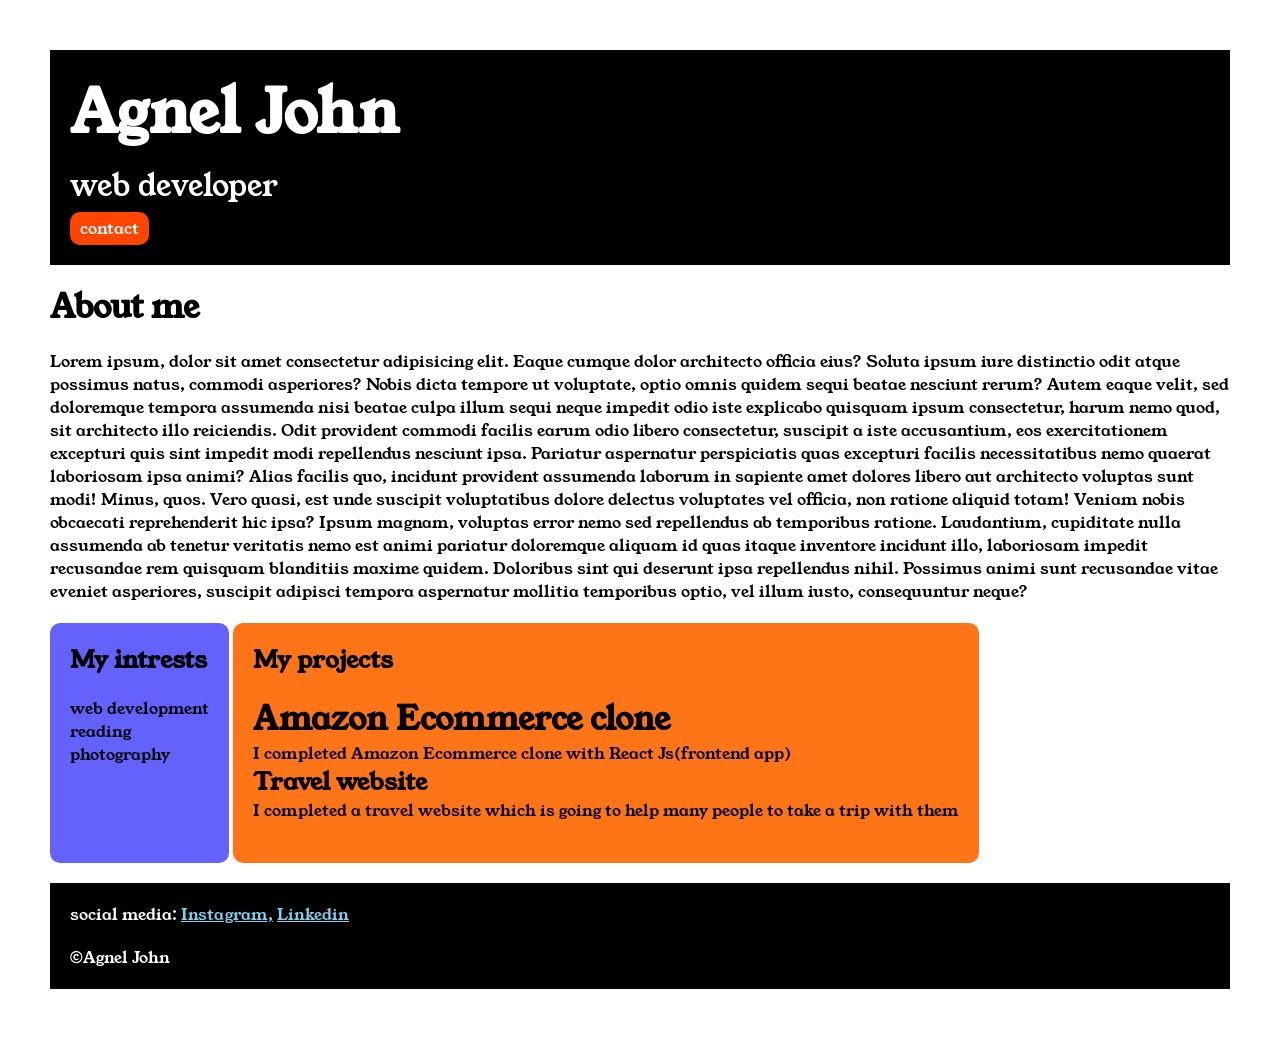
<file: index.html>
<!DOCTYPE html>
<html lang="en">
<head>
    <meta charset="UTF-8">
    <meta name="viewport" content="width=device-width, initial-scale=1.0">
    <title>Document</title>
    <link rel="stylesheet" href="style.css"><link rel="preconnect" href="https://fonts.googleapis.com">
    <link rel="preconnect" href="https://fonts.gstatic.com" crossorigin>
    <link href="https://fonts.googleapis.com/css2?family=Young+Serif&display=swap" rel="stylesheet">
</head>
<body>

    <div class="container">

    
    <div class="section-one">
    <h1 class="section-one__name">Agnel John</h1>
<p class="section-one__role"> web developer</p>
<a class="section-one__contact" href="contact.html">contact</a>
    </div>
<div class="section-two">
<h1 class="section-two__title">About me </h1>
<p class="section-two__desc">Lorem ipsum, dolor sit amet consectetur adipisicing elit. Eaque cumque dolor architecto officia eius? Soluta ipsum iure distinctio odit atque possimus natus, commodi asperiores? Nobis dicta tempore ut voluptate, optio omnis quidem sequi beatae nesciunt rerum? Autem eaque velit, sed doloremque tempora assumenda nisi beatae culpa illum sequi neque impedit odio iste explicabo quisquam ipsum consectetur, harum nemo quod, sit architecto illo reiciendis. Odit provident commodi facilis earum odio libero consectetur, suscipit a iste accusantium, eos exercitationem excepturi quis sint impedit modi repellendus nesciunt ipsa. Pariatur aspernatur perspiciatis quas excepturi facilis necessitatibus nemo quaerat laboriosam ipsa animi? Alias facilis quo, incidunt provident assumenda laborum in sapiente amet dolores libero aut architecto voluptas sunt modi! Minus, quos. Vero quasi, est unde suscipit voluptatibus dolore delectus voluptates vel officia, non ratione aliquid totam! Veniam nobis obcaecati reprehenderit hic ipsa? Ipsum magnam, voluptas error nemo sed repellendus ab temporibus ratione. Laudantium, cupiditate nulla assumenda ab tenetur veritatis nemo est animi pariatur doloremque aliquam id quas itaque inventore incidunt illo, laboriosam impedit recusandae rem quisquam blanditiis maxime quidem. Doloribus sint qui deserunt ipsa repellendus nihil. Possimus animi sunt recusandae vitae eveniet asperiores, suscipit adipisci tempora aspernatur mollitia temporibus optio, vel illum iusto, consequuntur neque?</p>
</div>
<div class="section-three">
<h2 class="section-three__title">My intrests</h2>
<ul class="section-three__desc">

    <li>web development</li>
    <li>reading</li>
    <li>photography</li>

    
</ul>
</div>
<div class="section-four">
<h2 class="section-four__title">My projects</h2>
<ul class="section-four__desc">

    <li>
        <h1>Amazon Ecommerce clone</h1>
        <p>I completed Amazon Ecommerce clone with React Js(frontend app)</p>

    </li>
    <li>
        <h2>Travel website</h2>
        <p>I completed a travel website which is going to help many people to take a trip with them</p>
    </li>
</ul>
</div>

    
    <div class="section-five">

        <p class="section-five__title">social media:
            <a href="https://www.instagram.com/errormakesclever/?hl=en" >Instagram,</a>
            <a href="https://www.linkedin.com/in/theagneljohn/?originalSubdomain=in">Linkedin</a>
        </p>
        
        <p class="section-five__desc">&copy;Agnel John</p>
        </div>
        
            </div>
        
</body>
</html>
</file>
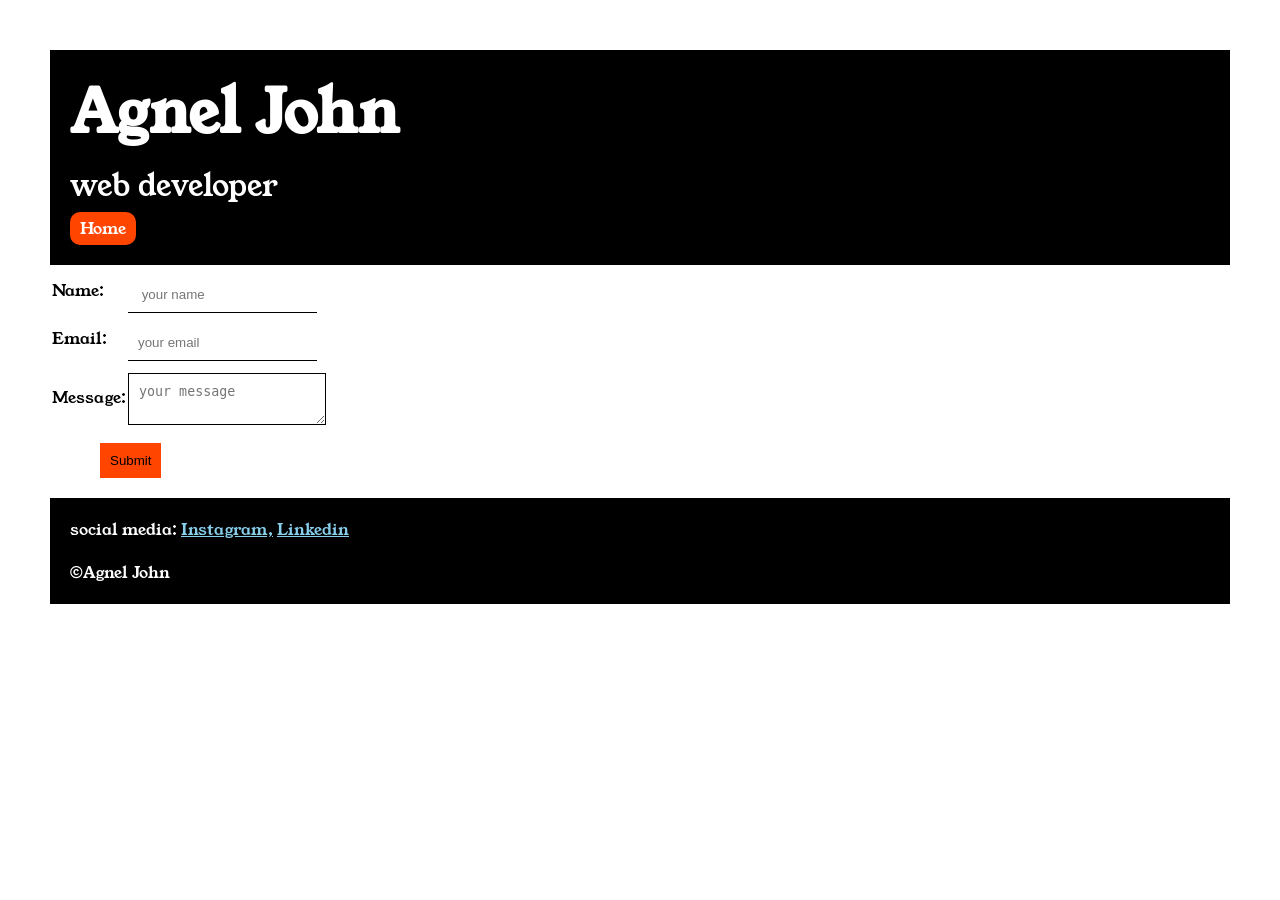
<file: contact.html>
<!DOCTYPE html>
<html lang="en">

<head>
    <meta charset="UTF-8">
    <meta name="viewport" content="width=device-width, initial-scale=1.0">
    <title>contact</title>

    <link rel="stylesheet" href="style.css"><link rel="preconnect" href="https://fonts.googleapis.com">
    <link rel="preconnect" href="https://fonts.gstatic.com" crossorigin>
    <link href="https://fonts.googleapis.com/css2?family=Young+Serif&display=swap" rel="stylesheet">
</head>

<body>
    <div class="container">


    <div class="section-one">
        <h1 class="section-one__name">Agnel John</h1>
    <p class="section-one__role"> web developer</p>
    <a class="section-one__contact" href="index.html">Home</a>
        </div>
        <div class="contact-form">
    <form>
        <table>
            <tr>
                <td>Name:</td>
                <td><input type="text" placeholder=" your name" class="contact-form__input"></td>

            </tr>
            <tr>
                <td>Email:</td>
                <td><input type="email" placeholder="your email"  class="contact-form__input"></td>
            </tr>
            </tr>
            <tr>
                <td>Message:</td>
                <td><textarea placeholder="your message" class="contact-form__textarea"></textarea></td>
            </tr>
        </table>
        
        <tr>
                   <td></td>
                   <td ><input type="submit" class="contact-form__submit"></td>
        </tr>
        </table>
    </form>
    </div>
    <div class="section-five">

        <p class="section-five__title">social media:
            <a href="https://www.instagram.com/errormakesclever/?hl=en" >Instagram,</a>
            <a href="https://www.linkedin.com/in/theagneljohn/?originalSubdomain=in">Linkedin</a>
        </p>
        
        <p class="section-five__desc">&copy;Agnel John</p>
        </div>
        
            </div>
        
    </div>
</body>

</html>
</file>
<file: style.css>
*{
    padding: 0;
    margin: 0;
}
body{
    font-family:          "Young Serif", serif;
}   

.container{
    padding: 50px;
}

.section-one{
    background-color: black;
    color: white;
    padding: 20px;
}
    


.section-one__contact{
    background-color: orangered;
    color: white;
    text-decoration: none;
    padding: 10px;
    display:inline-block;
    margin-top: 5px;
    padding-top: 5px;
    padding-bottom: 5px;
     border-radius:10px ;

}

 .section-one__name{
    font-size:60px ;

 }
 .section-one__role{
    font-size: 30px;
    margin-top: 10px;
 }

 .section-two,.section-three,.section-four,.section-five{
    margin-top: 20px;
 }

 .section-two__desc,.section-three__desc,.section-four__desc,.section-five__desc{
    margin-top: 20px;
 }
 .section-five{
    background-color: black;
    color: white;
    padding: 20px;
 }
 .section-five__title a{
    color: skyblue;
 }
 .section-three li,.section-four li {
    list-style: none;
 }
 .section-three{
    background-color:#6462FD;
    color: black;
    padding: 20px;
    display: inline-block;
    height: 200px;
    border-radius: 10px;
    vertical-align: top;
 }
 .section-four{
    background-color: #Fe7517;
    color: black;
    padding:20px ;
    display: inline-block;
    height: 200px;
     border-radius:10px ;
     vertical-align: top;
 }
 .contact-form{
   margin: top 30px;

 }
 .contact-form__input,.contact-form__textarea,.contact-form__submit{
   margin-top: 10px;
 }
 .contact-form__input{
   padding: 10px;
   border: none;
   border-bottom: solid black 1px;
 }
 .contact-form__textarea{
   padding: 10px;
   border: none;
   border:solid black 1px ;
 }
 .contact-form__submit{
   padding: 10px;

   background-color: orangered;
   color: black;
   border: none;
   margin-left: 50px;
   
   

 }
</file>
